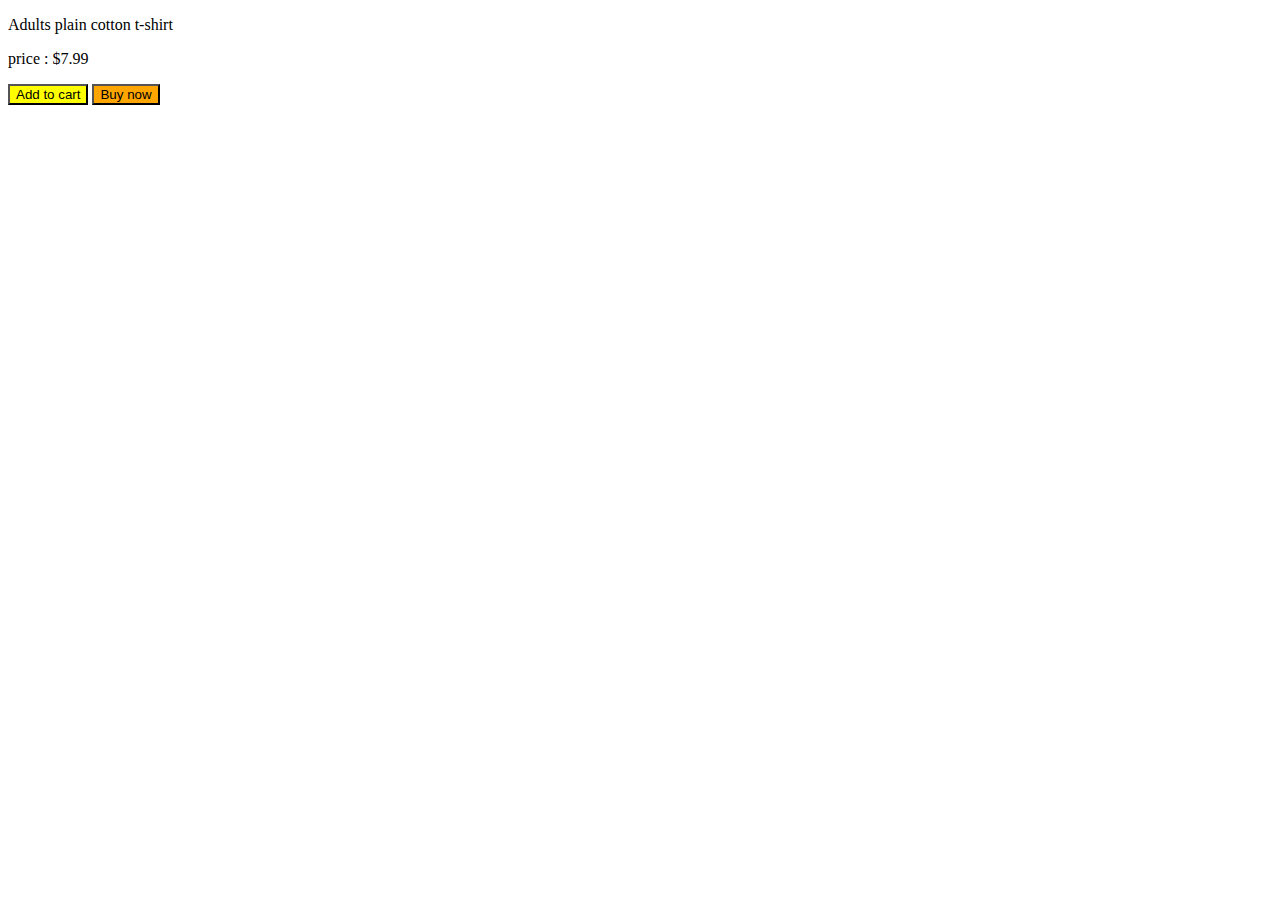
<file: lesson04-html/index.html>
<!DOCTYPE html>
<html lang="en">
  <head>
    <meta charset="UTF-8" />
    <meta name="viewport" content="width=device-width, initial-scale=1.0" />
    <title>Html and Css</title>
    <style>
      .cart {
        background-color: yellow;
      }
      .buy {
        background-color: orange;
      }
    </style>
  </head>
  <body>
    <p>Adults plain cotton t-shirt</p>
    <p>price : $7.99</p>

    <button
      class="cart"
      onclick="
    alert('Added')
    "
    >
      Add to cart
    </button>
    <button
      class="buy"
      onclick="
    console.log('Loading');
    alert('Purchased');
    "
    >
      Buy now
    </button>

    <script></script>
  </body>
</html>
</file>
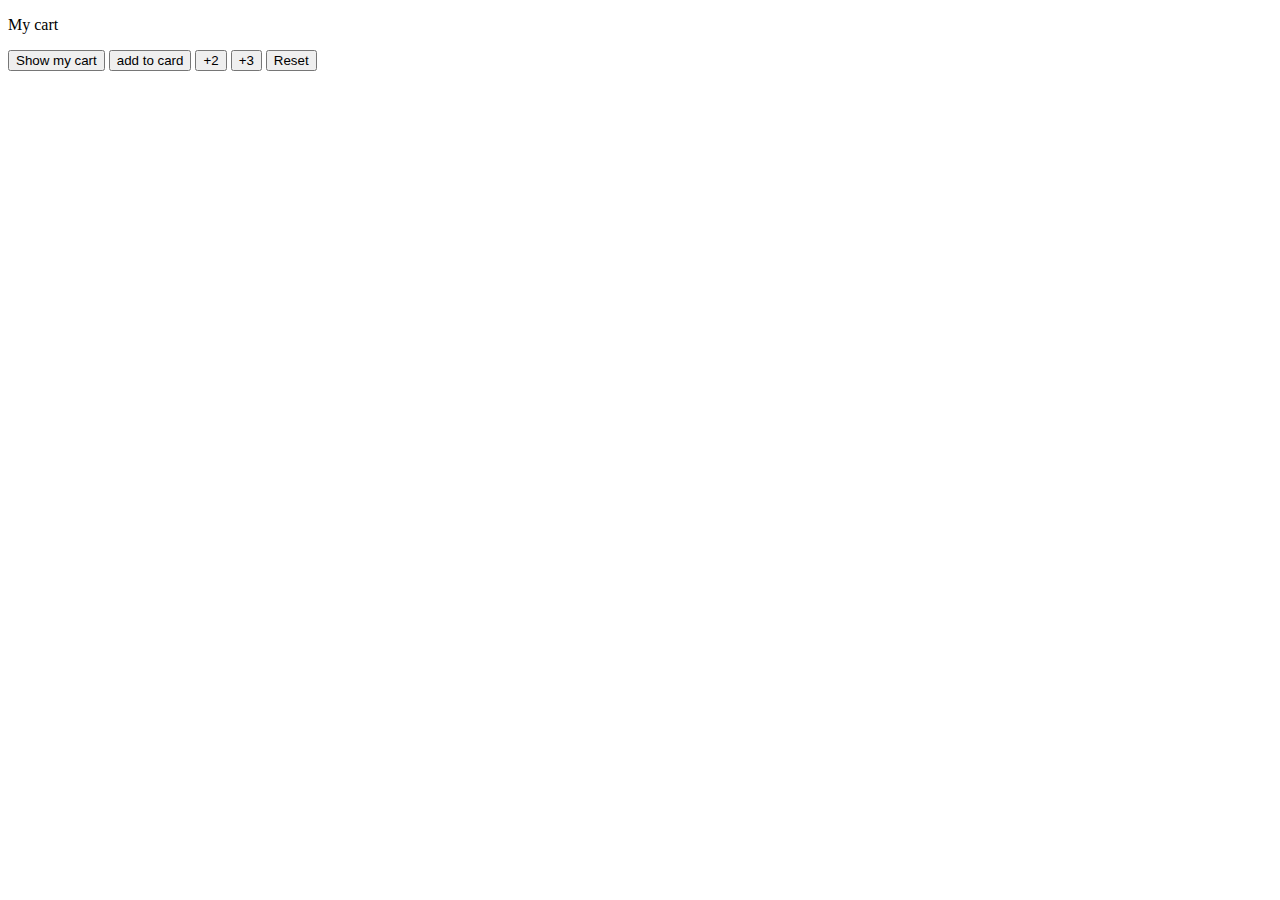
<file: lesson05-Variables/index.html>
<!DOCTYPE html>
<html lang="en">
  <head>
    <meta charset="UTF-8" />
    <meta name="viewport" content="width=device-width, initial-scale=1.0" />
    <title>Variables</title>
  </head>
  <body>
    <p>My cart</p>
    <button onclick="console.log(`The cart is now ${count} elements`);">
      Show my cart
    </button>
    <button
      onclick="count += 1;console.log(`The cart is now ${count} elements`);"
    >
      add to card
    </button>
    <button
      onclick="count += 2;console.log(`The cart is now ${count} elements`)"
    >
      +2
    </button>
    <button
      onclick="count += 3;console.log(`The cart is now ${count} elements`)"
    >
      +3
    </button>
    <button onclick="count = 0;console.log('cart reseted to 0');">Reset</button>
    <script>
      let count = 0;
    </script>
  </body>
</html>
</file>
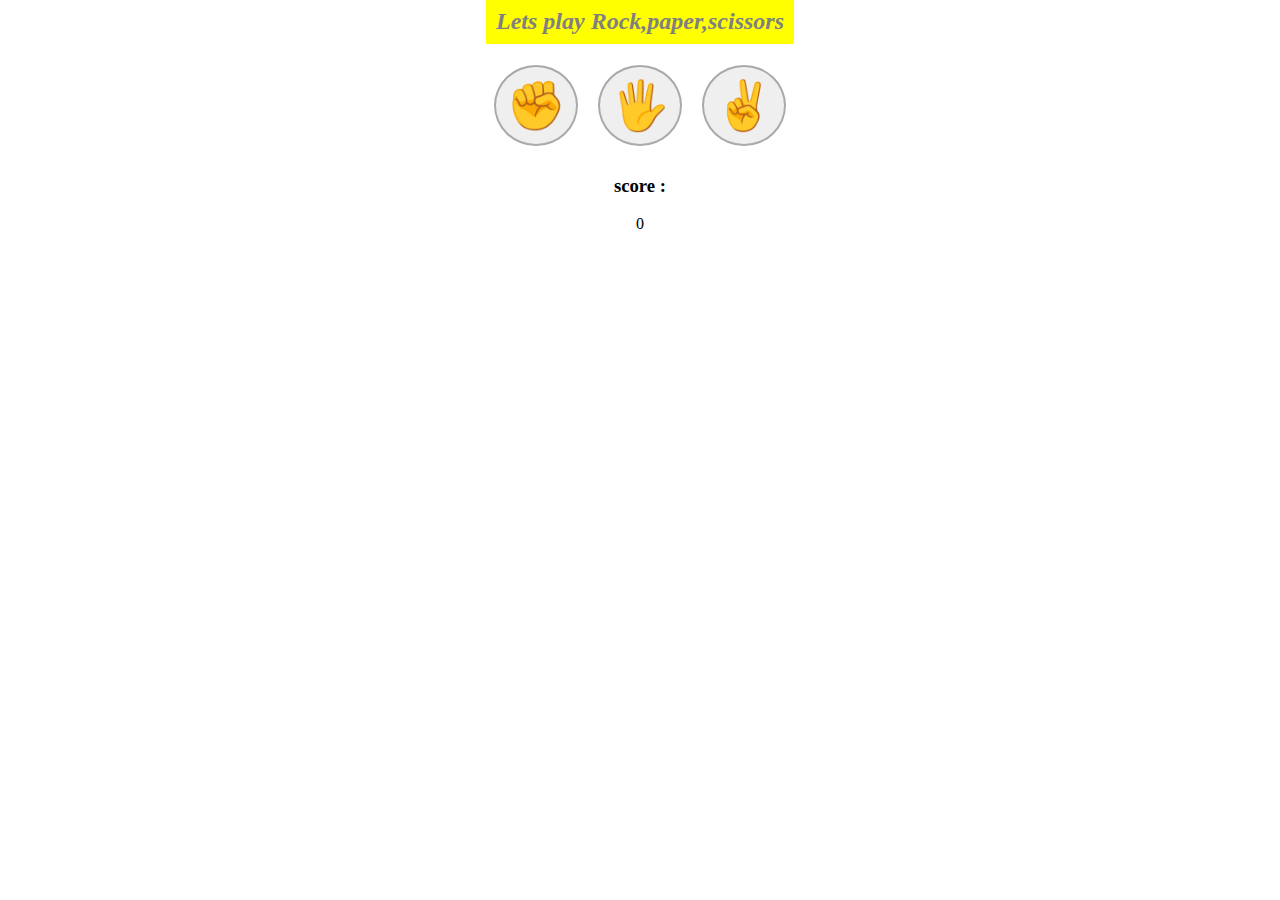
<file: lesson06-IfElse/index.html>
<!DOCTYPE html>
<html lang="en">
  <head>
    <meta charset="UTF-8" />
    <meta name="viewport" content="width=device-width, initial-scale=1.0" />
    <link rel="stylesheet" href="styles.css" />
    <title>Rock papar scisor</title>
  </head>
  <body>
    <h2><i>Lets play Rock,paper,scissors</i></h2>
    <div class="container">
      <div id="rock">
        <button onclick="user_date = 'Rock';game(user_date)">✊</button>
      </div>
      <div id="paper">
        <button onclick="user_date = 'Paper';game(user_date)">🖐️</button>
      </div>
      <div id="scissor">
        <button onclick="user_date = 'Scissors';game(user_date)">✌️</button>
      </div>
    </div>
    <h3>score :</h3>
    <div id="score">0</div>

    <script src="main.js"></script>
  </body>
</html>
</file>
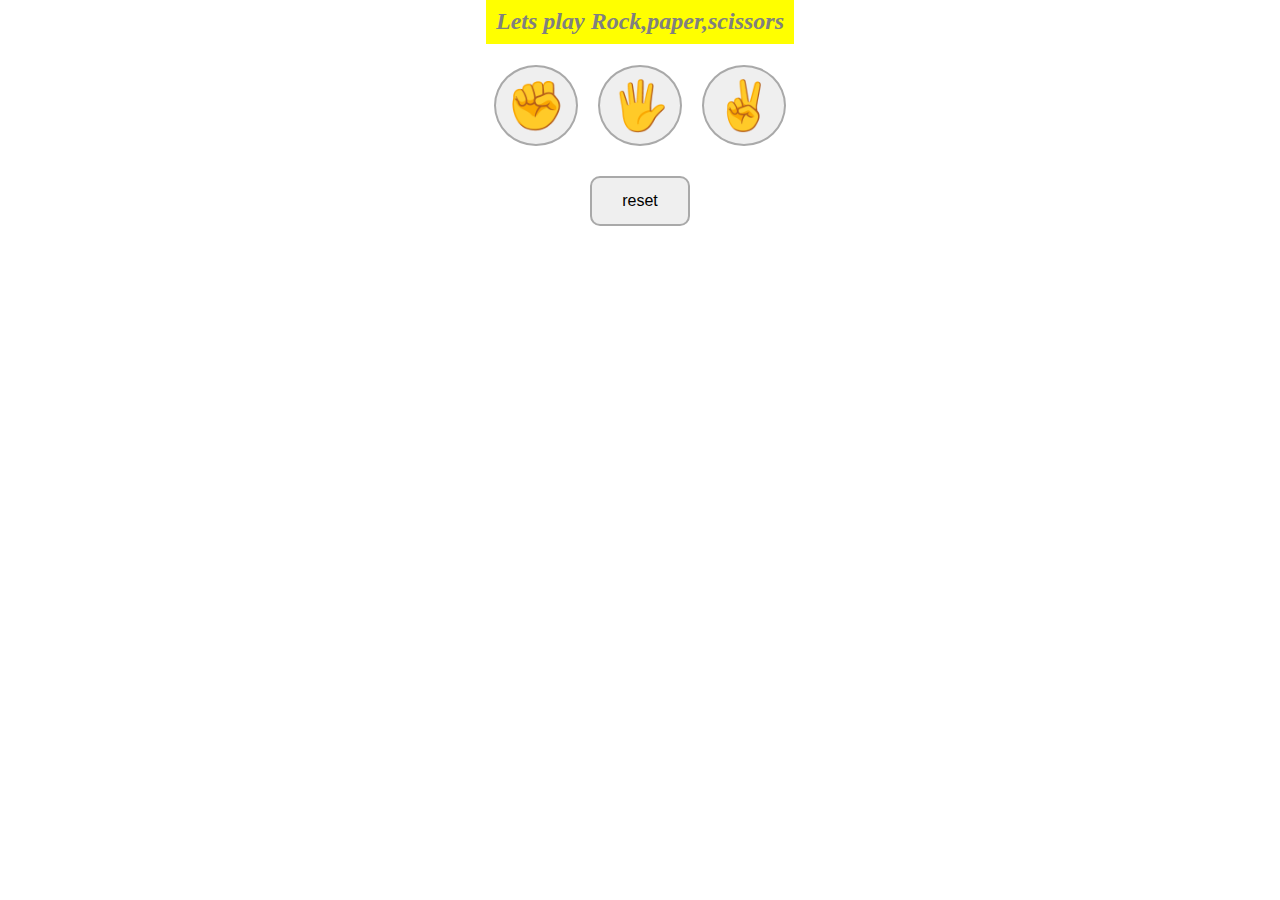
<file: lesson08-Objects/index.html>
<!DOCTYPE html>
<html lang="en">
  <head>
    <meta charset="UTF-8" />
    <meta name="viewport" content="width=device-width, initial-scale=1.0" />
    <link rel="stylesheet" href="styles.css" />
    <title>Rock papar scisor</title>
  </head>
  <body>
    <h2><i>Lets play Rock,paper,scissors</i></h2>
    <div class="container">
      <div id="rock">
        <button onclick="user_date = 'Rock';game(user_date)">✊</button>
      </div>
      <div id="paper">
        <button onclick="user_date = 'Paper';game(user_date)">🖐️</button>
      </div>
      <div id="scissor">
        <button onclick="user_date = 'Scissors';game(user_date)">✌️</button>
      </div>
    </div>
    <div id="score"></div>
    <button onclick="reset()" class="reset">reset</button>
    <script src="main.js"></script>
  </body>
</html>
</file>
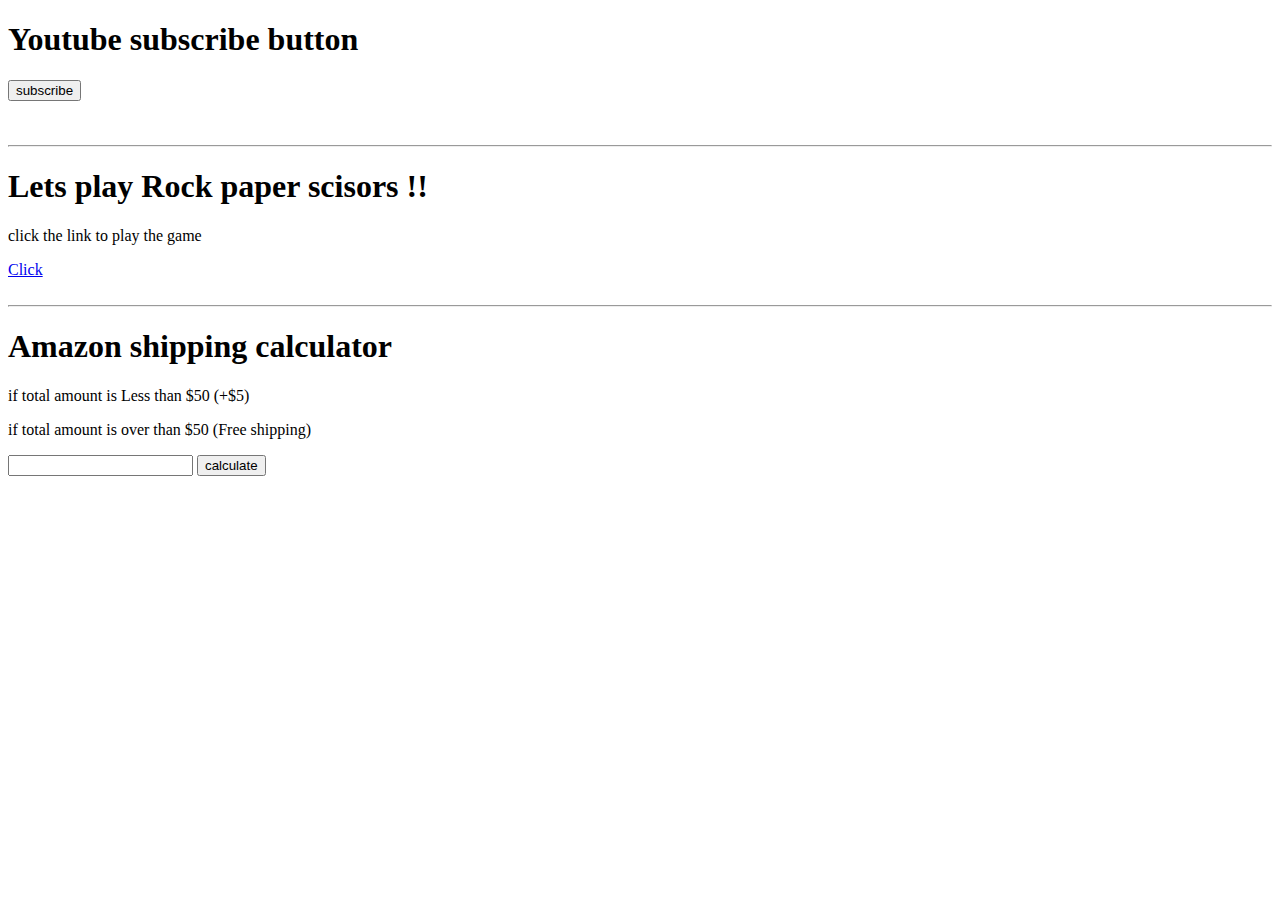
<file: lesson09-DOM/index.html>
<!DOCTYPE html>
<html lang="en">
  <head>
    <meta charset="UTF-8" />
    <meta name="viewport" content="width=device-width, initial-scale=1.0" />
    <title>Dom projects</title>
  </head>
  <body>
    <h1>Youtube subscribe button</h1>
    <button onclick="changer()" class="js-subButton">subscribe</button>
    <br />
    <br />
    <br />
    <hr />
    <h1>Lets play Rock paper scisors !!</h1>
    <p>click the link to play the game</p>
    <a href="../lesson08-Objects/index.html">Click</a>
    <br /><br />
    <hr />
    <h1>Amazon shipping calculator</h1>
    <p>if total amount is Less than $50 (+$5)</p>
    <p>if total amount is over than $50 (Free shipping)</p>
    <input type="text" class="calc" autocomplete="off" />
    <button type="submit" onclick="calculate()">calculate</button>
    <div class="result"></div>

    <script src="main.js"></script>
  </body>
</html>
</file>
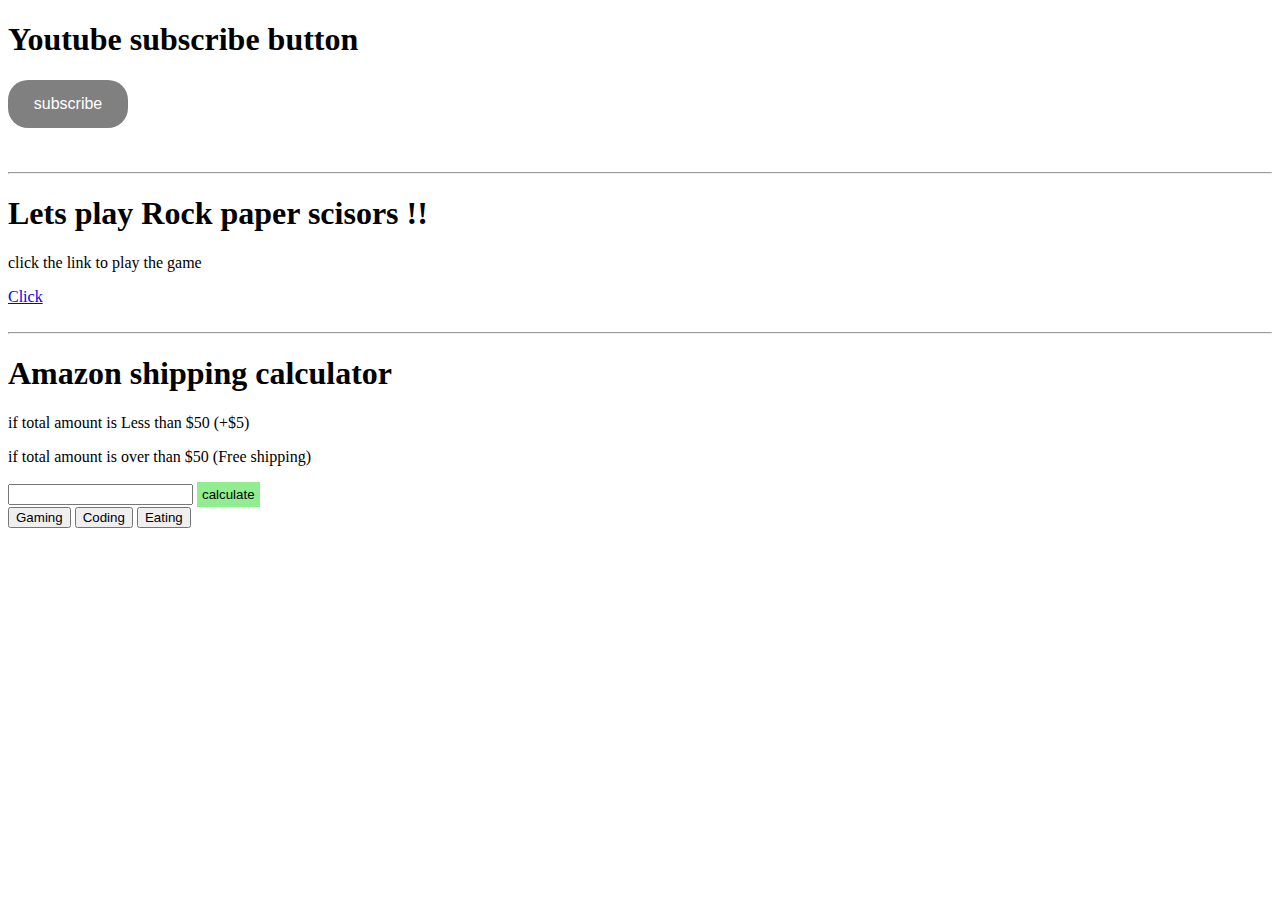
<file: lesson10-HTMLcss/index.html>
<!DOCTYPE html>
<html lang="en">
  <head>
    <meta charset="UTF-8" />
    <meta name="viewport" content="width=device-width, initial-scale=1.0" />
    <link rel="stylesheet" href="styles.css" />
    <title>Dom projects</title>
  </head>
  <body>
    <h1>Youtube subscribe button</h1>
    <button onclick="changer()" class="js-subButton" id="subBtn">
      subscribe
    </button>
    <br />
    <br />
    <br />
    <hr />
    <h1>Lets play Rock paper scisors !!</h1>
    <p>click the link to play the game</p>
    <a href="../lesson08-Objects/index.html">Click</a>
    <br /><br />
    <hr />
    <h1>Amazon shipping calculator</h1>
    <p>if total amount is Less than $50 (+$5)</p>
    <p>if total amount is over than $50 (Free shipping)</p>
    <input type="text" class="calc" autocomplete="off" />
    <button type="submit" onclick="calculate()" id="calcBtn">calculate</button>
    <div class="result"></div>

    <div id="elements">
      <button class="elements" onclick="clicked()">Gaming</button>
      <button class="elements" onclick="clicked()">Coding</button>
      <button class="elements" onclick="clicked()">Eating</button>
    </div>
    <script src="main.js"></script>
  </body>
</html>
</file>
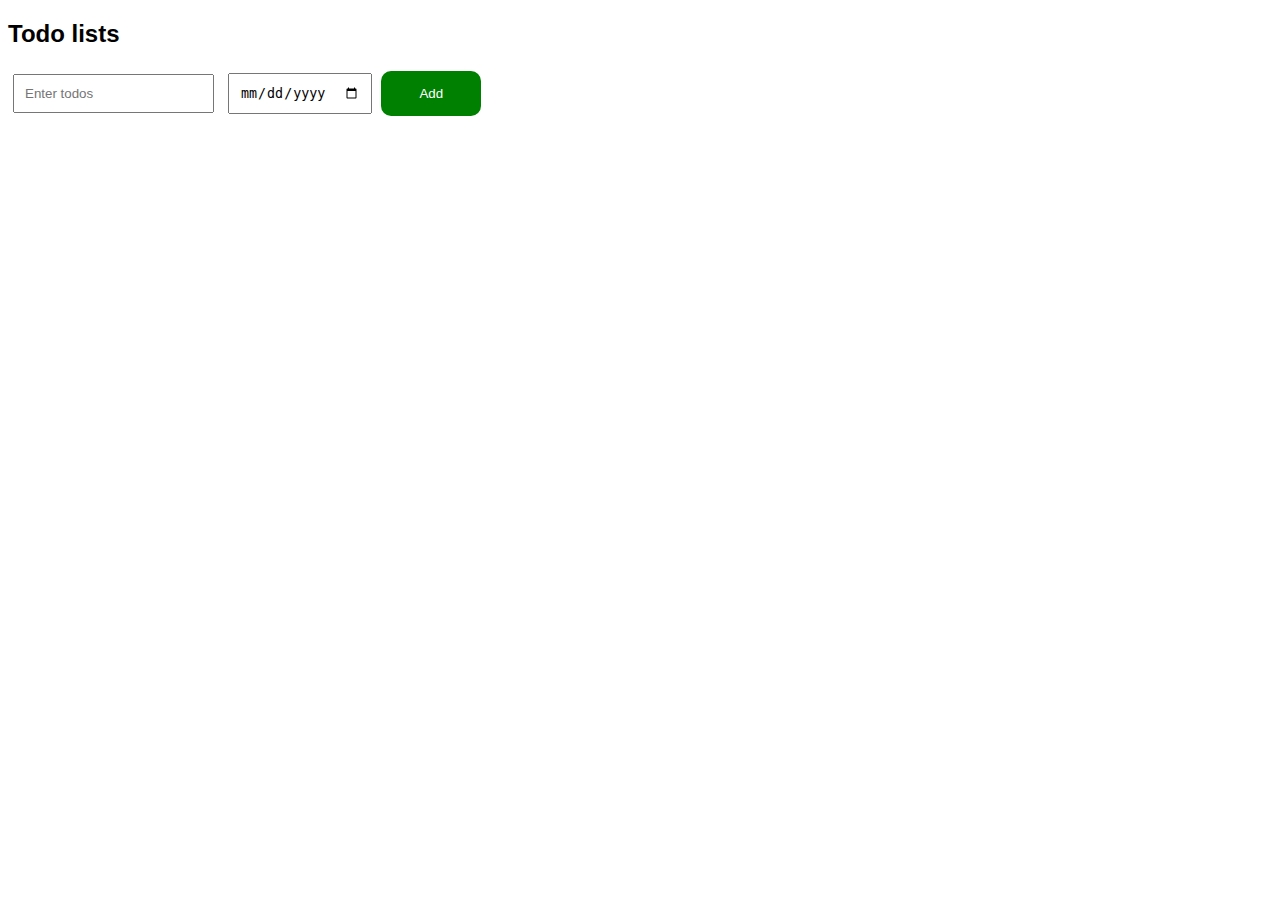
<file: lesson12-AdvArrayLoops/index.html>
<!DOCTYPE html>
<html lang="en">
  <head>
    <meta charset="UTF-8" />
    <meta name="viewport" content="width=device-width, initial-scale=1.0" />
    <link rel="stylesheet" href="style.css" />
    <title>Document</title>
  </head>
  <body>
    <h2>Todo lists</h2>
    <input type="text" id="todosData" placeholder="Enter todos" />
    <input type="date" name="date" id="date" />
    <button type="submit" id="addTodoBtn">Add</button>

    <div class="todo-container"></div>
    <script src="app.js"></script>
  </body>
</html>
</file>
<file: lesson06-IfElse/styles.css>
* {
  text-align: center;
}

.container {
  display: flex;
  margin: 10px;
  justify-content: center;
  align-items: center;
  margin-top: 20px;
}

button {
  padding: 10px;
  margin: 10px;
  font-size: 3em;
  border-radius: 50%;
  border: 2px solid darkgrey;
}

button:hover {
  cursor: pointer;
  background-color: grey;
  font-size: 3.2em;
}

h2 {
  color: gray;
  background-color: yellow;
  display: inline;
  padding: 10px;
}
</file>
<file: lesson08-Objects/styles.css>
* {
  text-align: center;
}

.container {
  display: flex;
  margin: 10px;
  justify-content: center;
  align-items: center;
  margin-top: 20px;
}

button {
  padding: 10px;
  margin: 10px;
  font-size: 3em;
  border-radius: 50%;
  border: 2px solid darkgrey;
}

button:hover {
  cursor: pointer;
  background-color: grey;
}

h2 {
  color: gray;
  background-color: yellow;
  display: inline;
  padding: 10px;
}

.reset {
  width: 100px;
  height: 50px;
  font-size: 1em;
  border-radius: 10px;
}
</file>
<file: lesson10-HTMLcss/styles.css>
h1 {
  font-weight: 600;
}

.js-subButton {
  padding: 15px;
  font-size: 1rem;
  width: 120px;
  background-color: gray;
  color: white;
  border: none;
  border-radius: 20px;
}

#calcBtn {
  background-color: lightgreen;
  color: black;
  border: none;
  padding: 5px;
}

.myStyle {
  background-color: red;
}
</file>
<file: lesson12-AdvArrayLoops/style.css>
h2 {
  font-family: Verdana, Geneva, Tahoma, sans-serif;
}

input {
  padding: 10px;
  margin: 5px;
}

button {
  padding: 10px;
  width: 100px;
  height: 45px;
  border-radius: 10px;
  background-color: green;
  color: white;
  border: none;
}

.todo-container {
  margin: 5px;
  padding: 10px;
}

.delete {
  background-color: red;

  color: white;
}

.datas {
  width: 450px;
  display: flex;
  justify-content: space-between;
}
</file>
